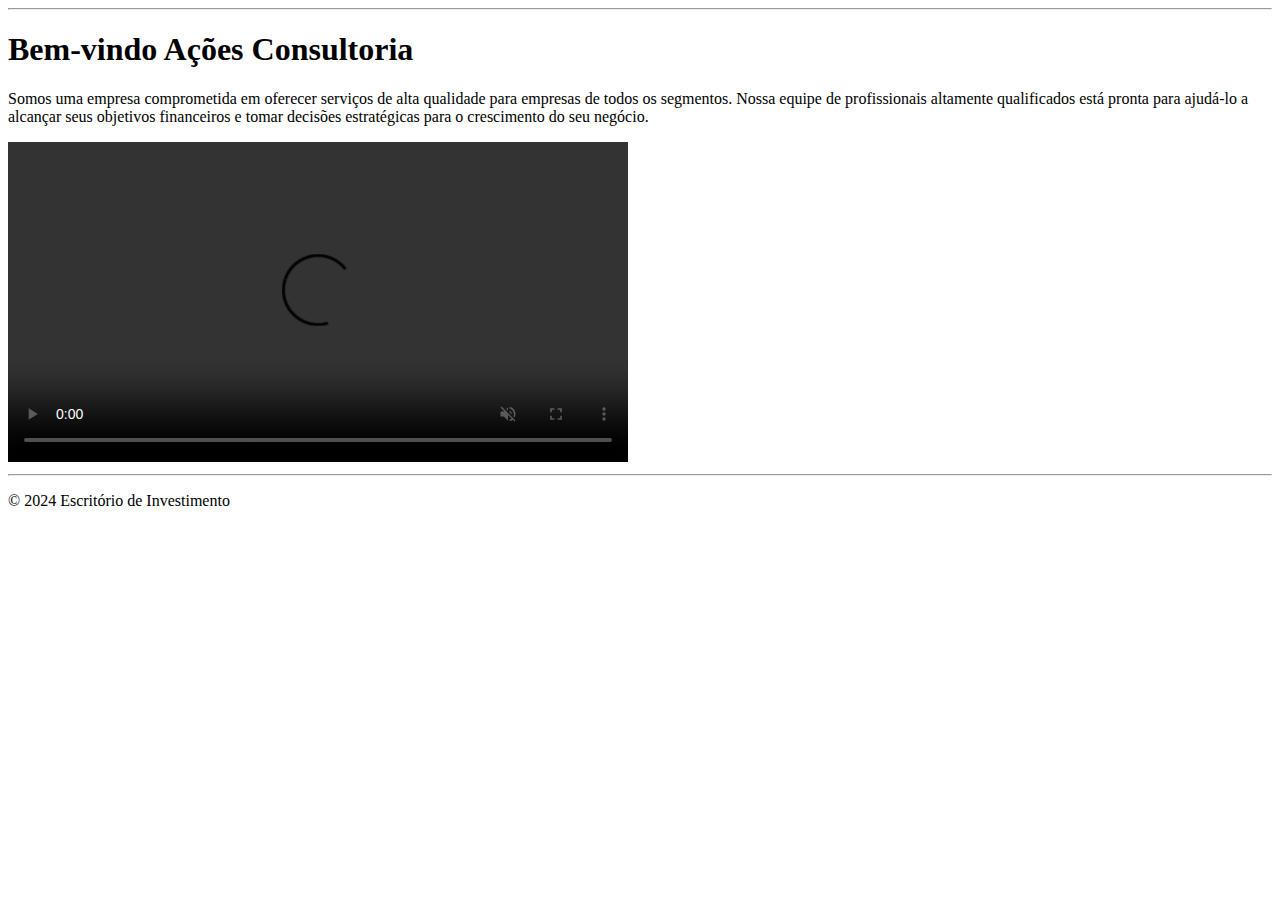
<file: teste.html>
<!DOCTYPE html>
<html lang="pt-BR">
<head>
    <meta charset="UTF-8">
    <meta name="viewport" content="width=device-width, initial-scale=1.0">
    <title> Invista em Ações </title>
    
</head>
<body>
    <hr>
    <main>
        <section>
            <h1>Bem-vindo Ações Consultoria </h1>
            <p>Somos uma empresa comprometida em oferecer serviços de alta qualidade para empresas de todos os segmentos. Nossa equipe de profissionais altamente qualificados está pronta para ajudá-lo a alcançar seus objetivos financeiros e tomar decisões estratégicas para o crescimento do seu negócio.</p>
            <video width="620" height="320" autoplay muted controls>
                <source src="" type="video/mp4" />
        </section>
</main>
    
    <hr>

    <footer>
        <p>&copy; 2024 Escritório de Investimento </p>
    </footer>
</body>
</html>
</file>
